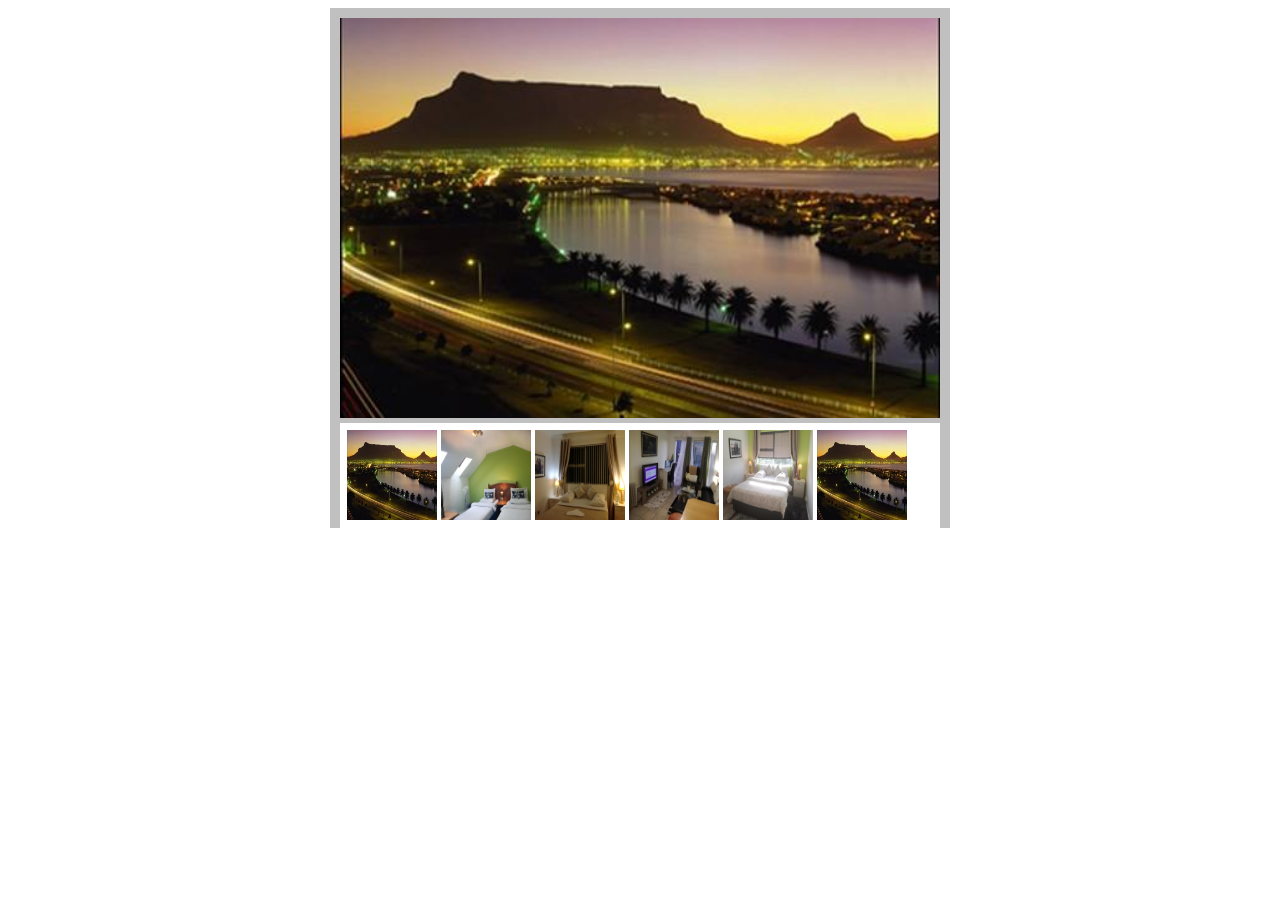
<file: gallery.html>
<!DOCTYPE html>
<html>
  <head>
    <title>Image Gallery</title>
    <style type="text/css">
    div#imageholder {
      width: 600px;
      height: 500px;
      margin: 0 auto;
      background-color: silver;
      padding: 10px;
    }

    div#largeimage {
      width: 600px;
      height: 400px;
      background-color: white;
    }

    div#thumbnail {
      width: 590px;
      height: 100px;
      background-color: white;
      margin: 5px auto;
      padding: 5px;
    }

    div#largeimage > img {
      width: 600px;
      height: 400px;
    }

    div#thumbnail > img {
      height: 90px;
      width: 90px;
      display: block;
      float: left;
      margin: 2px;
      transition: border-radius 0.3s linear 0s;
    }

    div#thumbnail > img:hover {
      border-radius: 100px;
      cursor: pointer;
    }
    </style>

<!--javascript Gallery-->
    <script type="text/javascript">
        function imgFunc() {
          var bigImage = document.getElementById("bigImage");
          var thumbnail = document.getElementById("thumbnail");

          thumbnail.addEventListener("click",function(event){
            if (event.target.tagName == "IMG") {
              bigImage.src = event.target.src;
            }

          },false);
        }


        window.addEventListener("load",imgFunc,false);
    </script>


  </head>
  <body>
    <div id="imageholder">
      <div id="largeimage">
        <img src="resources/images/capeview.jpg" id="bigImage" alt="Night View" />

      </div>

      <div id="thumbnail">
        <img src="resources/images/capeview.jpg" alt="Night View" />
        <img src="resources/images/double.jpg" alt="Night View" />
        <img src="resources/images/doublebed.jpg" alt="Night View" />
        <img src="resources/images/livingtv.jpg" alt="Night View" />
        <img src="resources/images/room.jpg" alt="Night View" />
        <img src="resources/images/capeview.jpg" alt="Night View" />

      </div>
    </div>



  </body>
</html>
</file>
